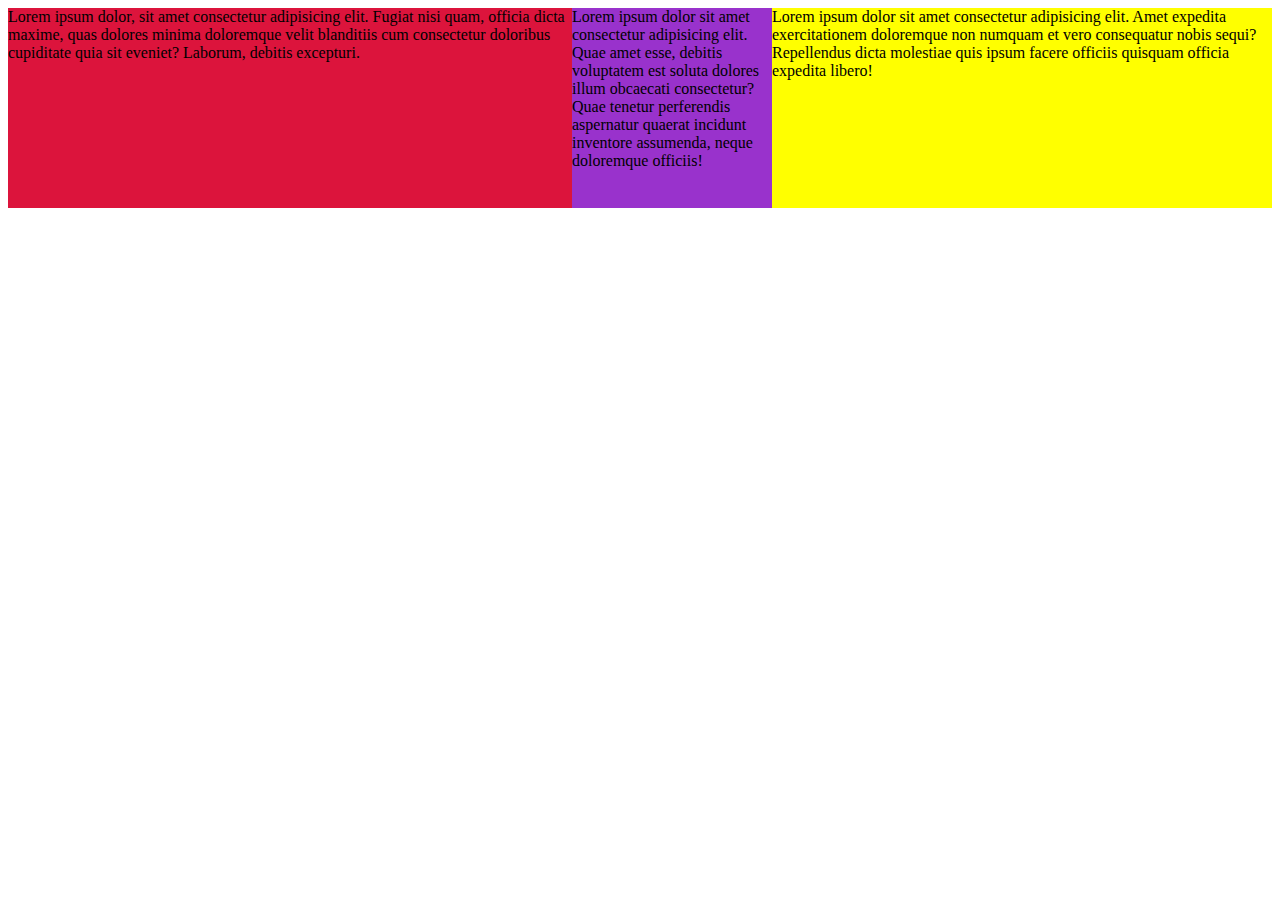
<file: flexbox.html>
<!DOCTYPE html>
<html lang="en">

<head>
    <meta charset="UTF-8">
    <meta http-equiv="X-UA-Compatible" content="IE=edge">
    <meta name="viewport" content="width=device-width, initial-scale=1.0">
    <title>Flexbox</title>
    <link rel="stylesheet" href="./css/flexbox.css">
</head>

<body>
    <div class="container">
        <div id="one">Lorem ipsum dolor, sit amet consectetur adipisicing elit. Fugiat nisi quam, officia dicta maxime,
            quas dolores minima doloremque velit blanditiis cum consectetur doloribus cupiditate quia sit eveniet?
            Laborum, debitis excepturi.</div>
        <div id="two">Lorem ipsum dolor sit amet consectetur adipisicing elit. Quae amet esse, debitis voluptatem est
            soluta dolores illum obcaecati consectetur? Quae tenetur perferendis aspernatur quaerat incidunt inventore
            assumenda, neque doloremque officiis!</div>
        <div id="three">Lorem ipsum dolor sit amet consectetur adipisicing elit. Amet expedita exercitationem doloremque
            non numquam et vero consequatur nobis sequi? Repellendus dicta molestiae quis ipsum facere officiis quisquam
            officia expedita libero!</div>
    </div>

</body>

</html>
</file>
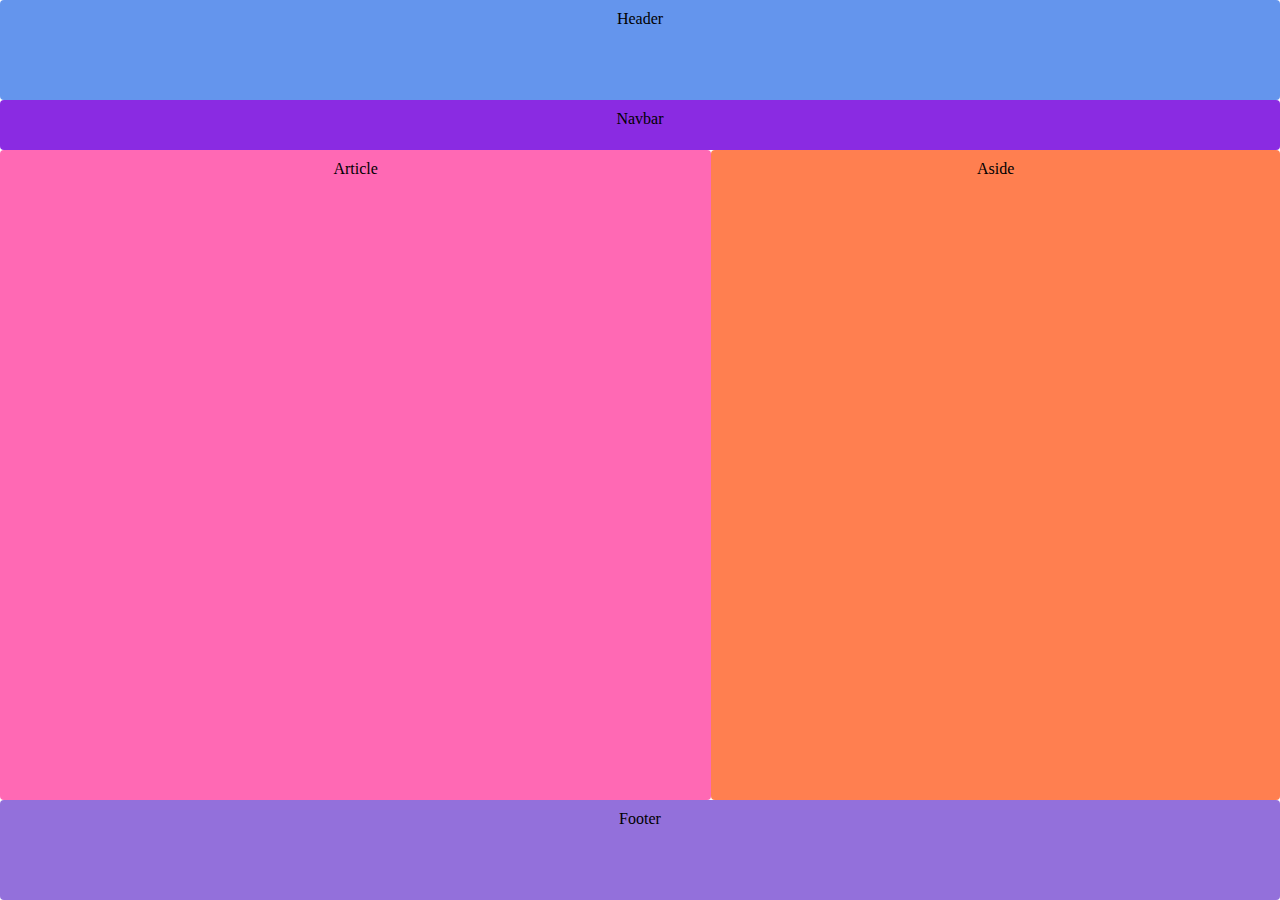
<file: grid.html>
<!DOCTYPE html>
<html lang="en">

<head>
    <meta charset="UTF-8">
    <meta http-equiv="X-UA-Compatible" content="IE=edge">
    <meta name="viewport" content="width=device-width, initial-scale=1.0">
    <title>Grid</title>
    <link rel="stylesheet" href="./css/grid.css">
</head>

<body class="grid-container">
    <header class="header1">Header</header>
    <nav class="navbar">Navbar</nav>
    <aside class="sidebar">Aside</aside>
    <article class="main">Article</article>
    <footer class="footer1">Footer</footer>


</body>

</html>
</file>
<file: css/flexbox.css>
.container {
    display: flex;
    flex-direction: row;
    /*flex-wrap: wrap;*/
    /*justify-content: center;*/
    align-content: center;
}

#one {
    background-color: crimson;
    width: 200px;
    height: 200px;
    flex-grow: 8;
}

#two {
    background-color: darkorchid;
    width: 200px;
    height: 200px;
    flex-shrink: 0;
}

#three {
    background-color: yellow;
    width: 200px;
    height: 200px;
    flex-basis: 500px;
}
</file>
<file: css/grid.css>
* {
    box-sizing: border-box;
    padding: 0;
    margin: 0;
}

body {
    min-height: 100%;
    /*Aqui indica el mínimo de altura que queremos que tenga*/
}

html {
    height: 100%;
    /*Aqui indicamos que está permitido que lois item del grid ocupen el 100%*/
}

.grid-container > * {
    text-align: center;
    border-radius: 4px;
    padding: 10px;
}
.header1{
    grid-area: header1;
    background-color: cornflowerblue;
}

.navbar{
    grid-area: navbar;
    background-color: blueviolet;
}

.sidebar{
    grid-area: sidebar;
    background-color: coral;
}

.main{
    grid-area: main;
    background-color: hotpink;
}

.footer1{
    grid-area: footer1;
    background-color: mediumpurple;
}
/*Teléfono*/
.grid-container{
    display: grid;
    grid-template-areas: 
    "header1"
    "navbar"
    "main"
    "sidebar"
    "footer1"
    ;
}

/*Tablets*/
@media(min-width: 600px){
    .grid-container{
        grid-template-columns: 200px auto;
        grid-template-rows: 100px 50px auto 100px;
        grid-template-areas: 
        "header1 header1"
        "navbar navbar"
        "main sidebar"
        "footer1 footer1";
    }
}

/*Escritorio*/
@media(min-width: 900px){
    .grid-container{
        grid-template-columns: 200px auto;
        grid-template-rows: 100px 50px auto 100px;
        grid-template-areas: 
        "header1 header1 header1"
        "navbar navbar navbar"
        "main main sidebar"
        "footer1 footer1 footer1"
        ;
    }
}
</file>
